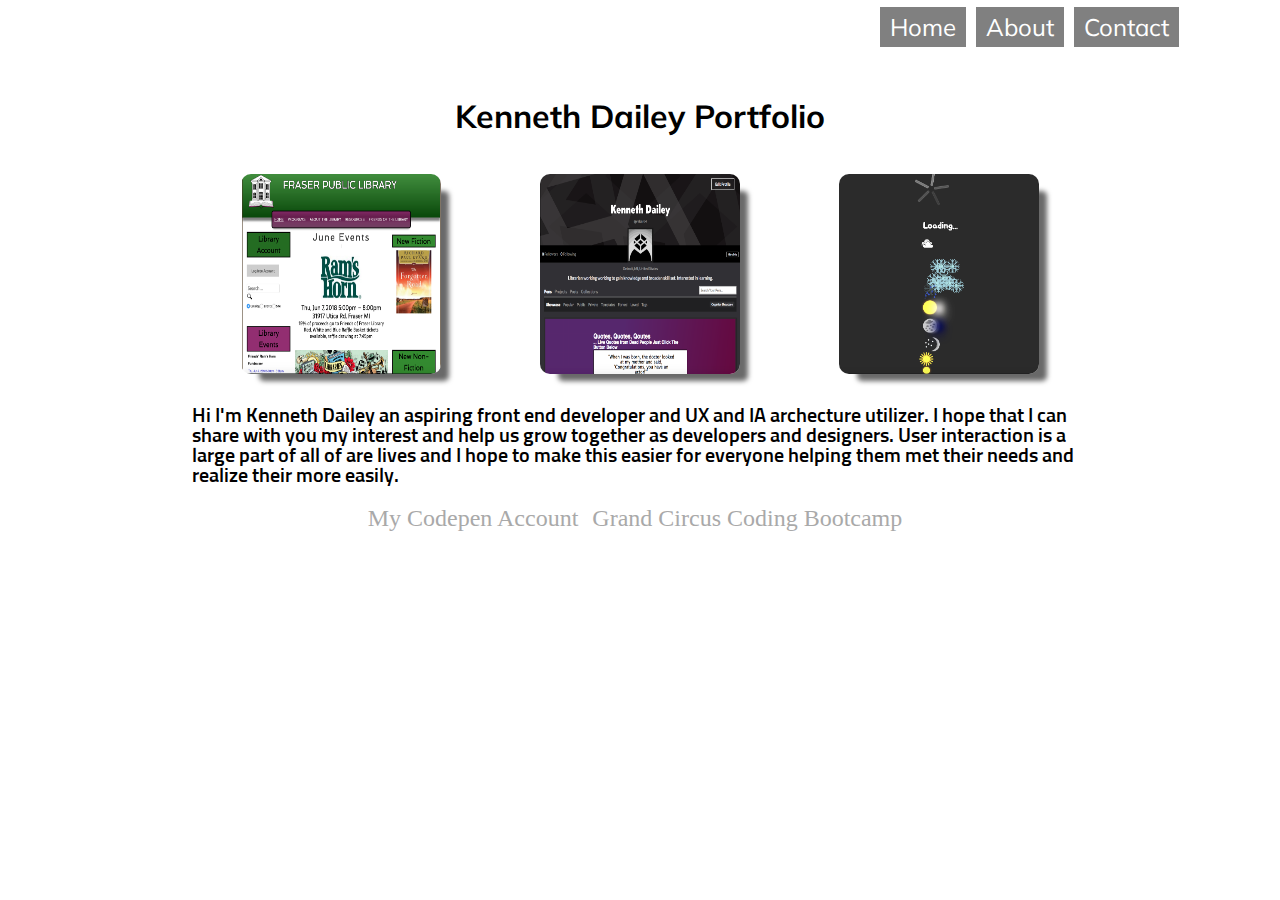
<file: index.html>
<!DOCTYPE html>
<html>

  <head>

    <title>Portfolio</title>
    <meta name="viewport" content="width=device-width, initial-scale=1">
    <link href="https://fonts.googleapis.com/css?family=Muli|Sunflower:300" rel="stylesheet">
    <link style="text/css" rel="stylesheet" href="style.css">

  </head>

  <body>

    <header>

      <nav id="navigation" class="nav"><a href="index.html">Home</a><a href="about.html">About</a><a href="contact.html">Contact</a></nav>
      <h1 id="title" class="title">Kenneth Dailey Portfolio</h1>


    </header>

    <div id="content" class="main">

      <div id="images" class="images">

        <a href="http://www.fraserpubliclibrary.org/"><img class="image" src="images/FPL.png" height="200" width="200" alt="fstwfr"></a>
        <a href="https://codepen.io/rekerc4/"><img class="image" src="images/Codepen.png" height="200" width="200" alt="scdwfr"></a>
        <a href="https://codepen.io/rekerc4/pen/pLpXoe"><img class="image" src="images/CSS_Icons.png" height="200" width="200" alt="trdwfr"></a>

      </div>

      <p>
        Hi I'm Kenneth Dailey an aspiring front end developer and UX and IA archecture utilizer. I hope that I can share with you my interest and help us grow together as developers and designers. User interaction is a large part of all of are lives and I hope to make this easier for everyone helping them met their needs and realize their more easily.
      </p>

    </div>

    <footer id="foot" class="footer">

      <a href="https://codepen.io/rekerc4/" alt="my codepen account">My Codepen Account</a>

      <a href="https://www.grandcircus.co/" alt="Link to Grand Circus Coding Bootcamp">Grand Circus Coding Bootcamp</a>
    </footer>

  </body>
</html>
</file>
<file: style.css>
img{
 max-width: 100%;
 max-height: 100%;
}

body{
 height: inherit;
 margin: 0;
 padding: 0;
 border: 0px;
 line-height: 1;
}

a{
 text-decoration: none;
 font-size: 1.5em;
}


header{
 font-family: 'Muli', sans-serif;
 margin: 0 auto;
 width: 85%;
 display: flex;
 margin-top: 15px;
 flex-flow: column-reverse;
}

.main{
 font-family: 'Sunflower', sans-serif;
 margin: 0 auto;
 width: 70%;
 margin-bottom: 20px;
 font-size: 1.25em;
}

.nav{
 margin-bottom: 20px;
 display: grid;
 grid-row-gap: 10px;
 width: 25%;
}

.nav a{
 padding: 5px 10px 5px 10px;
 background: grey;
 margin: 0px 5px 0px 5px;
 text-align: center;
 color: white;
}

.title{
 padding: 20px;
 align-self: center;
}

.images{
 display: flex;
 flex-flow: column;
 align-items: center;
}

.image{
 border-radius: 10px;
 box-shadow: 13px 12px 5px -5px dimgrey;
 margin-bottom: 15px;
}

.self{
 font-size: 1em;
}

.interest{
 font-size: 1em;
}

.cform{
 margin: 0 auto;
 width: 50%;
}

.contact{
 margin: 0 auto;
 width: 50%;
 border: 2px solid black;
 padding: 15px 10px 15px 10px;
 border-radius: 5px;
}

.contact input, textarea{
 display: block;
 margin-bottom: 5px;
}

.footer{
 text-align: center;

}

.footer a{
 margin: 0px 10px 0px 0px;
 color: darkgrey;
}

a:hover{
 color: pink;
}

@media screen and (min-width: 768px){
  header{
   flex-flow: column;
   justify-content: center;
  }

  .nav{
   display: block;
   align-self: flex-end;
   width: auto;
  }

  .images{
   justify-content: space-around;
   flex-flow: row;
  }

  .image{
   margin-bottom: 5px;
  }
}
</file>
